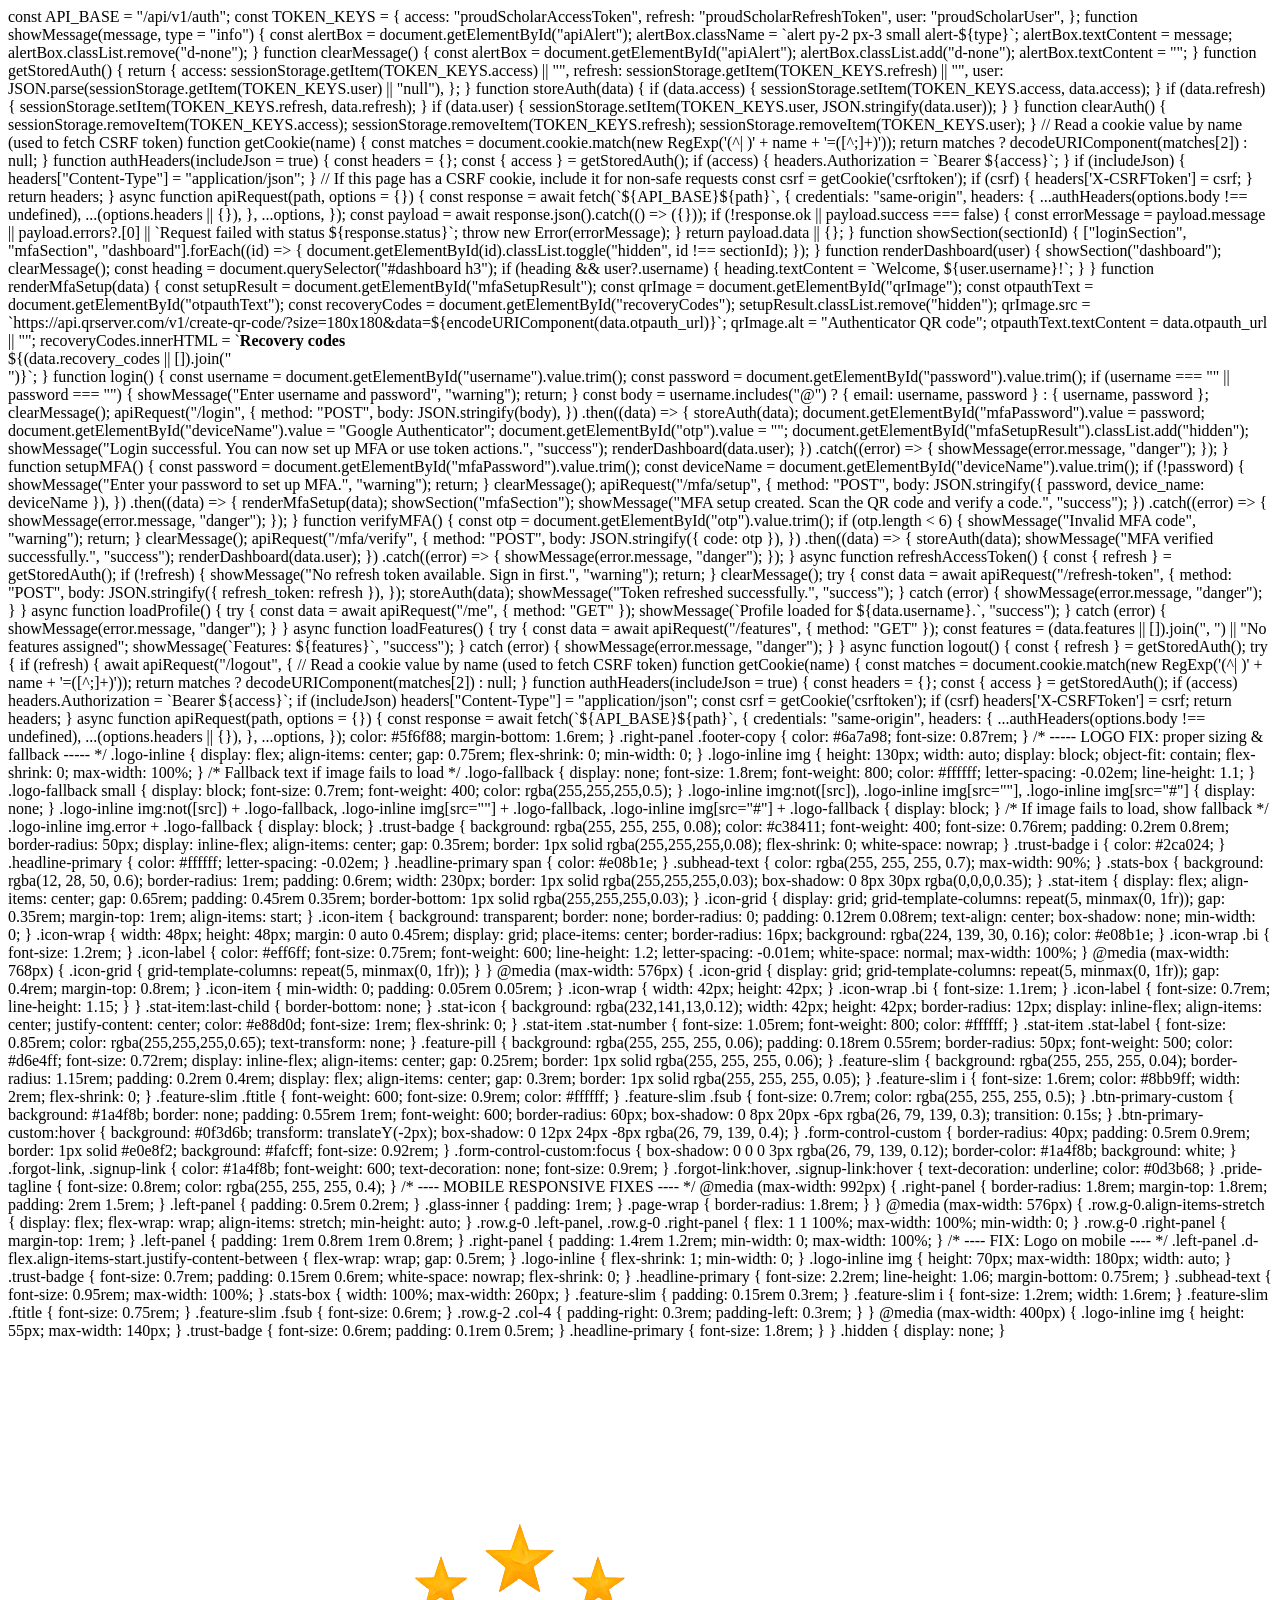
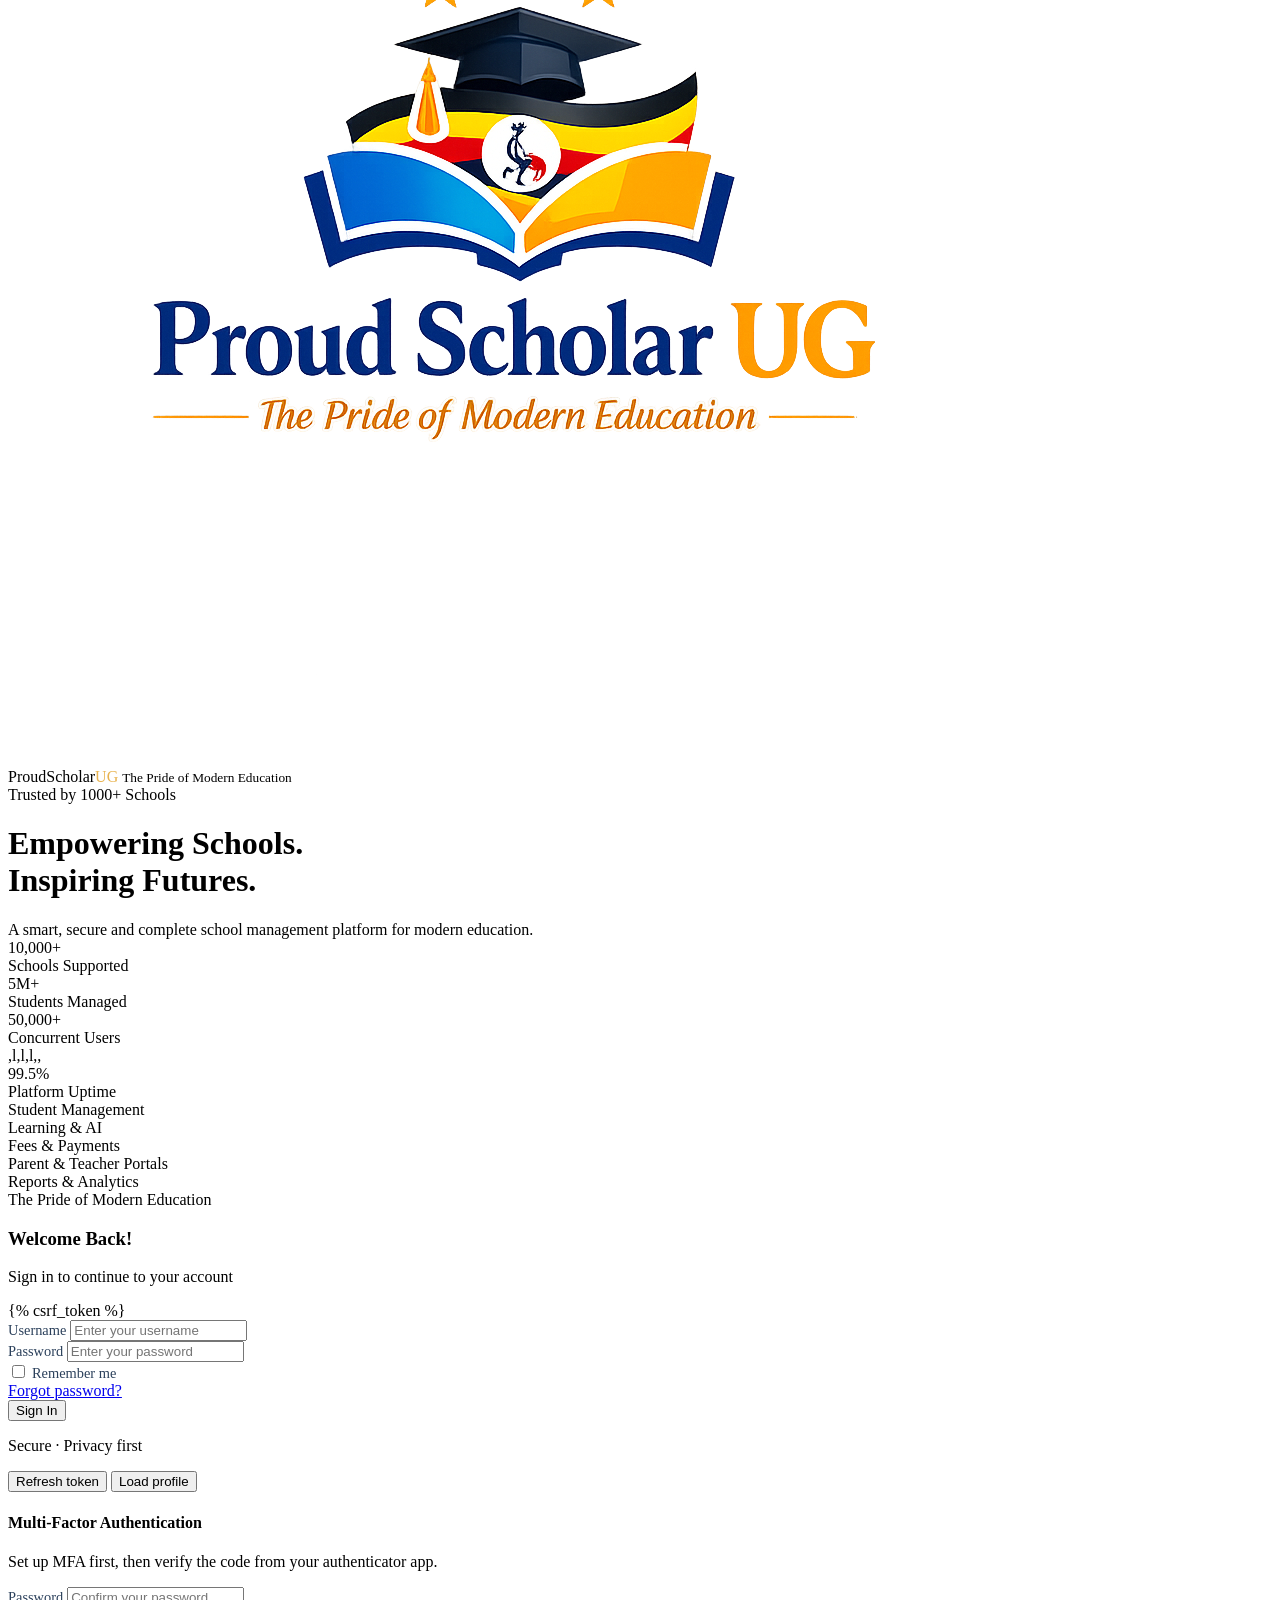
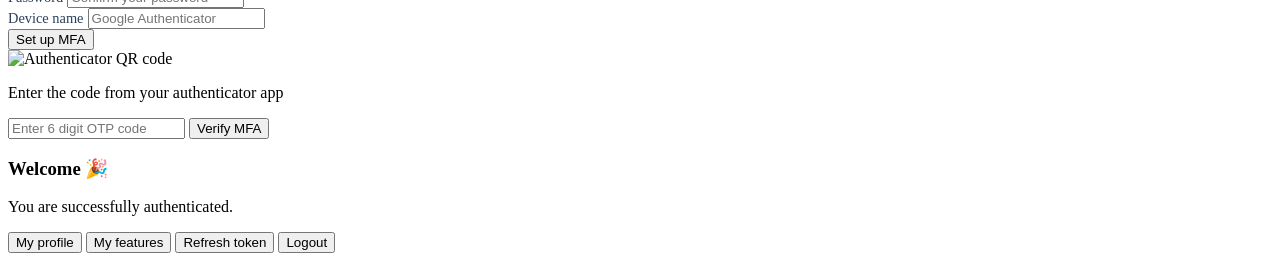
<file: Proud-Scholar-UG/welcome.html>
﻿<!DOCTYPE html>
const API_BASE = "/api/v1/auth";
const TOKEN_KEYS = {
  access: "proudScholarAccessToken",
  refresh: "proudScholarRefreshToken",
  user: "proudScholarUser",
};

function showMessage(message, type = "info") {
  const alertBox = document.getElementById("apiAlert");
  alertBox.className = `alert py-2 px-3 small alert-${type}`;
  alertBox.textContent = message;
  alertBox.classList.remove("d-none");
}

function clearMessage() {
  const alertBox = document.getElementById("apiAlert");
  alertBox.classList.add("d-none");
  alertBox.textContent = "";
}

function getStoredAuth() {
  return {
    access: sessionStorage.getItem(TOKEN_KEYS.access) || "",
    refresh: sessionStorage.getItem(TOKEN_KEYS.refresh) || "",
    user: JSON.parse(sessionStorage.getItem(TOKEN_KEYS.user) || "null"),
  };
}

function storeAuth(data) {
  if (data.access) {
    sessionStorage.setItem(TOKEN_KEYS.access, data.access);
  }
  if (data.refresh) {
    sessionStorage.setItem(TOKEN_KEYS.refresh, data.refresh);
  }
  if (data.user) {
    sessionStorage.setItem(TOKEN_KEYS.user, JSON.stringify(data.user));
  }
}

function clearAuth() {
  sessionStorage.removeItem(TOKEN_KEYS.access);
  sessionStorage.removeItem(TOKEN_KEYS.refresh);
  sessionStorage.removeItem(TOKEN_KEYS.user);
}

// Read a cookie value by name (used to fetch CSRF token)
function getCookie(name) {
  const matches = document.cookie.match(new RegExp('(^| )' + name + '=([^;]+)'));
  return matches ? decodeURIComponent(matches[2]) : null;
}

function authHeaders(includeJson = true) {
  const headers = {};
  const { access } = getStoredAuth();
  if (access) {
    headers.Authorization = `Bearer ${access}`;
  }
  if (includeJson) {
    headers["Content-Type"] = "application/json";
  }
  // If this page has a CSRF cookie, include it for non-safe requests
  const csrf = getCookie('csrftoken');
  if (csrf) {
    headers['X-CSRFToken'] = csrf;
  }
  return headers;
}

async function apiRequest(path, options = {}) {
  const response = await fetch(`${API_BASE}${path}`, {
    credentials: "same-origin",
    headers: {
      ...authHeaders(options.body !== undefined),
      ...(options.headers || {}),
    },
    ...options,
  });
  const payload = await response.json().catch(() => ({}));
  if (!response.ok || payload.success === false) {
    const errorMessage = payload.message || payload.errors?.[0] || `Request failed with status ${response.status}`;
    throw new Error(errorMessage);
  }
  return payload.data || {};
}

function showSection(sectionId) {
  ["loginSection", "mfaSection", "dashboard"].forEach((id) => {
    document.getElementById(id).classList.toggle("hidden", id !== sectionId);
  });
}

function renderDashboard(user) {
  showSection("dashboard");
  clearMessage();
  const heading = document.querySelector("#dashboard h3");
  if (heading && user?.username) {
    heading.textContent = `Welcome, ${user.username}!`;
  }
}

function renderMfaSetup(data) {
  const setupResult = document.getElementById("mfaSetupResult");
  const qrImage = document.getElementById("qrImage");
  const otpauthText = document.getElementById("otpauthText");
  const recoveryCodes = document.getElementById("recoveryCodes");
  setupResult.classList.remove("hidden");
  qrImage.src = `https://api.qrserver.com/v1/create-qr-code/?size=180x180&data=${encodeURIComponent(data.otpauth_url)}`;
  qrImage.alt = "Authenticator QR code";
  otpauthText.textContent = data.otpauth_url || "";
  recoveryCodes.innerHTML = `<strong>Recovery codes</strong><br>${(data.recovery_codes || []).join("<br>")}`;
}

function login() {
  const username = document.getElementById("username").value.trim();
  const password = document.getElementById("password").value.trim();

  if (username === "" || password === "") {
    showMessage("Enter username and password", "warning");
    return;
  }

  const body = username.includes("@") ? { email: username, password } : { username, password };
  clearMessage();

  apiRequest("/login", {
    method: "POST",
    body: JSON.stringify(body),
  })
    .then((data) => {
      storeAuth(data);
      document.getElementById("mfaPassword").value = password;
      document.getElementById("deviceName").value = "Google Authenticator";
      document.getElementById("otp").value = "";
      document.getElementById("mfaSetupResult").classList.add("hidden");
      showMessage("Login successful. You can now set up MFA or use token actions.", "success");
      renderDashboard(data.user);
    })
    .catch((error) => {
      showMessage(error.message, "danger");
    });
}

function setupMFA() {
  const password = document.getElementById("mfaPassword").value.trim();
  const deviceName = document.getElementById("deviceName").value.trim();

  if (!password) {
    showMessage("Enter your password to set up MFA.", "warning");
    return;
  }

  clearMessage();
  apiRequest("/mfa/setup", {
    method: "POST",
    body: JSON.stringify({ password, device_name: deviceName }),
  })
    .then((data) => {
      renderMfaSetup(data);
      showSection("mfaSection");
      showMessage("MFA setup created. Scan the QR code and verify a code.", "success");
    })
    .catch((error) => {
      showMessage(error.message, "danger");
    });
}

function verifyMFA() {
  const otp = document.getElementById("otp").value.trim();

  if (otp.length < 6) {
    showMessage("Invalid MFA code", "warning");
    return;
  }

  clearMessage();
  apiRequest("/mfa/verify", {
    method: "POST",
    body: JSON.stringify({ code: otp }),
  })
    .then((data) => {
      storeAuth(data);
      showMessage("MFA verified successfully.", "success");
      renderDashboard(data.user);
    })
    .catch((error) => {
      showMessage(error.message, "danger");
    });
}

async function refreshAccessToken() {
  const { refresh } = getStoredAuth();
  if (!refresh) {
    showMessage("No refresh token available. Sign in first.", "warning");
    return;
  }

  clearMessage();
  try {
    const data = await apiRequest("/refresh-token", {
      method: "POST",
      body: JSON.stringify({ refresh_token: refresh }),
    });
    storeAuth(data);
    showMessage("Token refreshed successfully.", "success");
  } catch (error) {
    showMessage(error.message, "danger");
  }
}

async function loadProfile() {
  try {
    const data = await apiRequest("/me", { method: "GET" });
    showMessage(`Profile loaded for ${data.username}.`, "success");
  } catch (error) {
    showMessage(error.message, "danger");
  }
}

async function loadFeatures() {
  try {
    const data = await apiRequest("/features", { method: "GET" });
    const features = (data.features || []).join(", ") || "No features assigned";
    showMessage(`Features: ${features}`, "success");
  } catch (error) {
    showMessage(error.message, "danger");
  }
}

async function logout() {
  const { refresh } = getStoredAuth();
  try {
    if (refresh) {
      await apiRequest("/logout", {
// Read a cookie value by name (used to fetch CSRF token)
function getCookie(name) {
  const matches = document.cookie.match(new RegExp('(^| )' + name + '=([^;]+)'));
  return matches ? decodeURIComponent(matches[2]) : null;
}

function authHeaders(includeJson = true) {
  const headers = {};
  const { access } = getStoredAuth();
  if (access) headers.Authorization = `Bearer ${access}`;
  if (includeJson) headers["Content-Type"] = "application/json";
  const csrf = getCookie('csrftoken');
  if (csrf) headers['X-CSRFToken'] = csrf;
  return headers;
}

async function apiRequest(path, options = {}) {
  const response = await fetch(`${API_BASE}${path}`, {
    credentials: "same-origin",
    headers: {
      ...authHeaders(options.body !== undefined),
      ...(options.headers || {}),
    },
    ...options,
  });
      color: #5f6f88;
      margin-bottom: 1.6rem;
    }
    .right-panel .footer-copy {
      color: #6a7a98;
      font-size: 0.87rem;
    }

    /* ----- LOGO FIX: proper sizing & fallback ----- */
    .logo-inline {
      display: flex;
      align-items: center;
      gap: 0.75rem;
      flex-shrink: 0;
      min-width: 0;
    }
    .logo-inline img {
      height: 130px;
      width: auto;
      display: block;
      object-fit: contain;
      flex-shrink: 0;
      max-width: 100%;
    }
    /* Fallback text if image fails to load */
    .logo-fallback {
      display: none;
      font-size: 1.8rem;
      font-weight: 800;
      color: #ffffff;
      letter-spacing: -0.02em;
      line-height: 1.1;
    }
    .logo-fallback small {
      display: block;
      font-size: 0.7rem;
      font-weight: 400;
      color: rgba(255,255,255,0.5);
    }
    .logo-inline img:not([src]), 
    .logo-inline img[src=""],
    .logo-inline img[src="#"] {
      display: none;
    }
    .logo-inline img:not([src]) + .logo-fallback,
    .logo-inline img[src=""] + .logo-fallback,
    .logo-inline img[src="#"] + .logo-fallback {
      display: block;
    }
    /* If image fails to load, show fallback */
    .logo-inline img.error + .logo-fallback {
      display: block;
    }

    .trust-badge {
      background: rgba(255, 255, 255, 0.08);
      color: #c38411;
      font-weight: 400;
      font-size: 0.76rem;
      padding: 0.2rem 0.8rem;
      border-radius: 50px;
      display: inline-flex;
      align-items: center;
      gap: 0.35rem;
      border: 1px solid rgba(255,255,255,0.08);
      flex-shrink: 0;
      white-space: nowrap;
    }
    .trust-badge i {
      color: #2ca024;
    }

    .headline-primary {
      color: #ffffff;
      letter-spacing: -0.02em;
    }
    .headline-primary span {
      color: #e08b1e;
    }
    .subhead-text {
      color: rgba(255, 255, 255, 0.7);
      max-width: 90%;
    }

    .stats-box {
      background: rgba(12, 28, 50, 0.6);
      border-radius: 1rem;
      padding: 0.6rem;
      width: 230px;
      border: 1px solid rgba(255,255,255,0.03);
      box-shadow: 0 8px 30px rgba(0,0,0,0.35);
    }
    .stat-item {
      display: flex;
      align-items: center;
      gap: 0.65rem;
      padding: 0.45rem 0.35rem;
      border-bottom: 1px solid rgba(255,255,255,0.03);
    }
    .icon-grid {
      display: grid;
      grid-template-columns: repeat(5, minmax(0, 1fr));
      gap: 0.35rem;
      margin-top: 1rem;
      align-items: start;
    }
    .icon-item {
      background: transparent;
      border: none;
      border-radius: 0;
      padding: 0.12rem 0.08rem;
      text-align: center;
      box-shadow: none;
      min-width: 0;
    }
    .icon-wrap {
      width: 48px;
      height: 48px;
      margin: 0 auto 0.45rem;
      display: grid;
      place-items: center;
      border-radius: 16px;
      background: rgba(224, 139, 30, 0.16);
      color: #e08b1e;
    }
    .icon-wrap .bi {
      font-size: 1.2rem;
    }
    .icon-label {
      color: #eff6ff;
      font-size: 0.75rem;
      font-weight: 600;
      line-height: 1.2;
      letter-spacing: -0.01em;
      white-space: normal;
      max-width: 100%;
    }
    @media (max-width: 768px) {
      .icon-grid {
        grid-template-columns: repeat(5, minmax(0, 1fr));
      }
    }
    @media (max-width: 576px) {
      .icon-grid {
        display: grid;
        grid-template-columns: repeat(5, minmax(0, 1fr));
        gap: 0.4rem;
        margin-top: 0.8rem;
      }
      .icon-item {
        min-width: 0;
        padding: 0.05rem 0.05rem;
      }
      .icon-wrap {
        width: 42px;
        height: 42px;
      }
      .icon-wrap .bi {
        font-size: 1.1rem;
      }
      .icon-label {
        font-size: 0.7rem;
        line-height: 1.15;
      }
    }
    .stat-item:last-child { border-bottom: none; }
    .stat-icon {
      background: rgba(232,141,13,0.12);
      width: 42px;
      height: 42px;
      border-radius: 12px;
      display: inline-flex;
      align-items: center;
      justify-content: center;
      color: #e88d0d;
      font-size: 1rem;
      flex-shrink: 0;
    }
    .stat-item .stat-number { font-size: 1.05rem; font-weight: 800; color: #ffffff; }
    .stat-item .stat-label { font-size: 0.85rem; color: rgba(255,255,255,0.65); text-transform: none; }

    .feature-pill {
      background: rgba(255, 255, 255, 0.06);
      padding: 0.18rem 0.55rem;
      border-radius: 50px;
      font-weight: 500;
      color: #d6e4ff;
      font-size: 0.72rem;
      display: inline-flex;
      align-items: center;
      gap: 0.25rem;
      border: 1px solid rgba(255, 255, 255, 0.06);
    }

    .feature-slim {
      background: rgba(255, 255, 255, 0.04);
      border-radius: 1.15rem;
      padding: 0.2rem 0.4rem;
      display: flex;
      align-items: center;
      gap: 0.3rem;
      border: 1px solid rgba(255, 255, 255, 0.05);
    }
    .feature-slim i {
      font-size: 1.6rem;
      color: #8bb9ff;
      width: 2rem;
      flex-shrink: 0;
    }
    .feature-slim .ftitle {
      font-weight: 600;
      font-size: 0.9rem;
      color: #ffffff;
    }
    .feature-slim .fsub {
      font-size: 0.7rem;
      color: rgba(255, 255, 255, 0.5);
    }

    .btn-primary-custom {
      background: #1a4f8b;
      border: none;
      padding: 0.55rem 1rem;
      font-weight: 600;
      border-radius: 60px;
      box-shadow: 0 8px 20px -6px rgba(26, 79, 139, 0.3);
      transition: 0.15s;
    }
    .btn-primary-custom:hover {
      background: #0f3d6b;
      transform: translateY(-2px);
      box-shadow: 0 12px 24px -8px rgba(26, 79, 139, 0.4);
    }
    .form-control-custom {
      border-radius: 40px;
      padding: 0.5rem 0.9rem;
      border: 1px solid #e0e8f2;
      background: #fafcff;
      font-size: 0.92rem;
    }
    .form-control-custom:focus {
      box-shadow: 0 0 0 3px rgba(26, 79, 139, 0.12);
      border-color: #1a4f8b;
      background: white;
    }
    .forgot-link, .signup-link {
      color: #1a4f8b;
      font-weight: 600;
      text-decoration: none;
      font-size: 0.9rem;
    }
    .forgot-link:hover, .signup-link:hover {
      text-decoration: underline;
      color: #0d3b68;
    }
    .pride-tagline {
      font-size: 0.8rem;
      color: rgba(255, 255, 255, 0.4);
    }

    /* ---- MOBILE RESPONSIVE FIXES ---- */
    @media (max-width: 992px) {
      .right-panel {
        border-radius: 1.8rem;
        margin-top: 1.8rem;
        padding: 2rem 1.5rem;
      }
      .left-panel {
        padding: 0.5rem 0.2rem;
      }
      .glass-inner {
        padding: 1rem;
      }
      .page-wrap {
        border-radius: 1.8rem;
      }
    }

    @media (max-width: 576px) {
      .row.g-0.align-items-stretch {
        display: flex;
        flex-wrap: wrap;
        align-items: stretch;
        min-height: auto;
      }
      .row.g-0 .left-panel,
      .row.g-0 .right-panel {
        flex: 1 1 100%;
        max-width: 100%;
        min-width: 0;
      }
      .row.g-0 .right-panel {
        margin-top: 1rem;
      }
      .left-panel {
        padding: 1rem 0.8rem 1rem 0.8rem;
      }
      .right-panel {
        padding: 1.4rem 1.2rem;
        min-width: 0;
        max-width: 100%;
      }
      
      /* ---- FIX: Logo on mobile ---- */
      .left-panel .d-flex.align-items-start.justify-content-between {
        flex-wrap: wrap;
        gap: 0.5rem;
      }
      .logo-inline {
        flex-shrink: 1;
        min-width: 0;
      }
      .logo-inline img {
        height: 70px;
        max-width: 180px;
        width: auto;
      }
      .trust-badge {
        font-size: 0.7rem;
        padding: 0.15rem 0.6rem;
        white-space: nowrap;
        flex-shrink: 0;
      }
      .headline-primary {
        font-size: 2.2rem;
        line-height: 1.06;
        margin-bottom: 0.75rem;
      }
      .subhead-text {
        font-size: 0.95rem;
        max-width: 100%;
      }
      .stats-box {
        width: 100%;
        max-width: 260px;
      }
      .feature-slim {
        padding: 0.15rem 0.3rem;
      }
      .feature-slim i {
        font-size: 1.2rem;
        width: 1.6rem;
      }
      .feature-slim .ftitle {
        font-size: 0.75rem;
      }
      .feature-slim .fsub {
        font-size: 0.6rem;
      }
      .row.g-2 .col-4 {
        padding-right: 0.3rem;
        padding-left: 0.3rem;
      }
    }

    @media (max-width: 400px) {
      .logo-inline img {
        height: 55px;
        max-width: 140px;
      }
      .trust-badge {
        font-size: 0.6rem;
        padding: 0.1rem 0.5rem;
      }
      .headline-primary {
        font-size: 1.8rem;
      }
    }
    .hidden {
      display: none;
    }
    
  </style>
</head>
<body>

<div class="page-wrap">
  <div class="glass-inner">
    <div class="row g-0 align-items-stretch">

      <!-- LEFT: dark panel -->
      <div class="col-lg-7 left-panel d-flex flex-column">

        <!-- top row: logo block and trust badge -->
        <div class="d-flex align-items-start justify-content-between mb-2 flex-wrap gap-2">
          <div class="logo-inline">
            <!-- IMPORTANT: Replace 'logo.png' with your actual logo path -->
            <img src="logo.png" alt="Proud Scholar logo" onerror="this.classList.add('error'); this.style.display='none';" />
            <div class="logo-fallback">
              ProudScholar<span style="color:#e8b34f;">UG</span>
              <small>The Pride of Modern Education</small>
            </div>
          </div>
          <div class="trust-badge">
            <i class="bi bi-check-circle-fill"></i> Trusted by 1000+ Schools
          </div>
        </div>

        <!-- headline -->
        <div style="flex-shrink:0;">
          <h1 class="fw-bold headline-primary">
            Empowering Schools.<br />
            <span>Inspiring Futures.</span>
          </h1>
          <p class="fs-6 mt-1 subhead-text" style="max-width: 80%; margin-bottom: 0;">
            A smart, secure and complete school management platform for modern education.
          </p>
        </div>

        <!-- stats box -->
        <div class="my-2">
          <div class="stats-box">
            <div class="stat-item">
              <div class="stat-icon"><i class="bi bi-building"></i></div>
              <div>
                <div class="stat-number">10,000+</div>
                <div class="stat-label">Schools Supported</div>
              </div>
            </div>
            <div class="stat-item">
              <div class="stat-icon"><i class="bi bi-people-fill"></i></div>
              <div>
                <div class="stat-number">5M+</div>
                <div class="stat-label">Students Managed</div>
              </div>
            </div>
            <div class="stat-item">
              <div class="stat-icon"><i class="bi bi-graph-up"></i></div>
              <div>
                <div class="stat-number">50,000+</div>
                <div class="stat-label">Concurrent Users</div>
              </div>
            </div>,l,l,l,,
            <div class="stat-item">
              <div class="stat-icon"><i class="bi bi-shield-lock-fill"></i></div>
              <div>
                <div class="stat-number">99.5%</div>
                <div class="stat-label">Platform Uptime</div>
              </div>
            </div>
          </div>
        </div>

        <!-- feature icon cards -->
        <div class="icon-grid mt-3">
          <div class="icon-item">
            <div class="icon-wrap"><i class="bi bi-people-fill"></i></div>
            <div class="icon-label">Student Management</div>
          </div>
          <div class="icon-item">
            <div class="icon-wrap"><i class="bi bi-cpu"></i></div>
            <div class="icon-label">Learning & AI</div>
          </div>
          <div class="icon-item">
            <div class="icon-wrap"><i class="bi bi-wallet2"></i></div>
            <div class="icon-label">Fees & Payments</div>
          </div>
          <div class="icon-item">
            <div class="icon-wrap"><i class="bi bi-people"></i></div>
            <div class="icon-label">Parent & Teacher Portals</div>
          </div>
          <div class="icon-item">
            <div class="icon-wrap"><i class="bi bi-bar-chart-line-fill"></i></div>
            <div class="icon-label">Reports & Analytics</div>
          </div>
        </div>

        <!-- pride line -->
        <div class="mt-3 pt-1 pride-tagline">
          <i class="bi bi-mortarboard-fill me-1"></i> The Pride of Modern Education
        </div>
      </div>

      <!-- RIGHT: white sign in -->
      <div class="col-lg-5 d-flex align-items-stretch justify-content-center">
        <div class="right-panel">
          <div id="apiAlert" class="alert d-none py-2 px-3 small" role="alert"></div>
          <div id="loginSection">
            <div class="mb-4">
              <h3 class="fw-bold section-heading">Welcome Back!</h3>
              <p class="section-copy">Sign in to continue to your account</p>
            </div>
            <form>
              {% csrf_token %}
              <div class="mb-3">
                <label class="form-label fw-semibold" style="color:#2b405b; font-size:0.9rem;">Username</label>
                <input id="username" type="text" class="form-control form-control-custom" placeholder="Enter your username" />
              </div>
              <div class="mb-3">
                <label class="form-label fw-semibold d-flex justify-content-between" style="color:#2b405b; font-size:0.9rem;">
                  Password
                </label>
                <input id="password" type="password" class="form-control form-control-custom" placeholder="Enter your password" />
              </div>
              <div class="d-flex flex-wrap align-items-center justify-content-between mb-3">
                <div class="form-check">
                  <input class="form-check-input" type="checkbox" id="rememberCheck" style="border-radius: 4px; border-color: #b8c9dd;" />
                  <label class="form-check-label" for="rememberCheck" style="font-size:0.9rem; color:#2b405b;">Remember me</label>
                </div>
                <a href="#" class="forgot-link">Forgot password?</a>
              </div>
              <button type="button" class="btn btn-primary-custom text-white w-100 mb-3" onclick="login()">
                Sign In <i class="bi bi-arrow-right-short ms-1"></i>
              </button>
            </form>
            <p class="text-center mt-2 footer-copy">
              <i class="bi bi-shield-check me-1"></i> Secure · Privacy first
            </p>
            <div class="d-flex flex-wrap gap-2 justify-content-center">
              <button type="button" class="btn btn-outline-secondary btn-sm" onclick="refreshAccessToken()">Refresh token</button>
              <button type="button" class="btn btn-outline-secondary btn-sm" onclick="loadProfile()">Load profile</button>
            </div>
          </div>

          <!-- MFA FORM -->
           <div id="mfaSection" class="hidden">
            <h4 class="text-center">Multi-Factor Authentication</h4>
            <p class="text-muted text-center mb-3">Set up MFA first, then verify the code from your authenticator app.</p>

            <div class="mb-3">
              <label class="form-label fw-semibold" style="color:#2b405b; font-size:0.9rem;">Password</label>
              <input type="password" class="form-control form-control-custom" placeholder="Confirm your password" id="mfaPassword" />
            </div>
            <div class="mb-3">
              <label class="form-label fw-semibold" style="color:#2b405b; font-size:0.9rem;">Device name</label>
              <input type="text" class="form-control form-control-custom" placeholder="Google Authenticator" id="deviceName" />
            </div>
            <button class="btn btn-primary-custom text-white w-100 mb-3" onclick="setupMFA()">
              Set up MFA
            </button>

            <div id="mfaSetupResult" class="hidden mb-3">
              <div class="text-center mb-2">
                <img id="qrImage" alt="Authenticator QR code" class="img-thumbnail" style="max-width: 180px;" />
              </div>
              <div class="small text-muted mb-2" id="otpauthText"></div>
              <div class="small bg-light rounded p-2 mb-3" id="recoveryCodes"></div>
            </div>

            <p class="text-muted text-center mb-2">Enter the code from your authenticator app</p>
            <input type="text" class="form-control form-control-custom mb-3" placeholder="Enter 6 digit OTP code" id="otp" />
            <button class="btn btn-success w-100" onclick="verifyMFA()">
              Verify MFA
            </button>
           </div>
           <!-- DASHBOARD -->
             <div id="dashboard" class="hidden text-center">
             <h3 class="fw-bold mb-2">Welcome 🎉</h3>
             <p>You are successfully authenticated.</p>
                <div class="d-flex flex-wrap gap-2 justify-content-center">
                  <button class="btn btn-outline-primary" onclick="loadProfile()">My profile</button>
                  <button class="btn btn-outline-secondary" onclick="loadFeatures()">My features</button>
                  <button class="btn btn-primary-custom text-white" onclick="refreshAccessToken()">Refresh token</button>
                  <button class="btn btn-danger" onclick="logout()">Logout</button>
                </div>
              </div>

        </div>
      </div>
    </div>
  </div>
</div>

<script src="https://cdn.jsdelivr.net/npm/bootstrap@5.3.0-alpha3/dist/js/bootstrap.bundle.min.js"></script>
<script>


function login() {
  const username = document.getElementById("username").value.trim();
  const password = document.getElementById("password").value.trim();

if (username !== "" && password !== "") {
    document.getElementById("loginSection").classList.add("hidden");
    document.getElementById("mfaSection").classList.remove("hidden");

  } else {
    alert("Enter username and password");
  }
}

function verifyMFA(){


let otp =
document.getElementById("otp").value;



if(otp.length === 6){


document.getElementById("mfaSection")
.classList.add("hidden");


document.getElementById("dashboard")
.classList.remove("hidden");


}

else{


alert("Invalid MFA Code");


}



}


</script>
</body>
</html>
</file>
